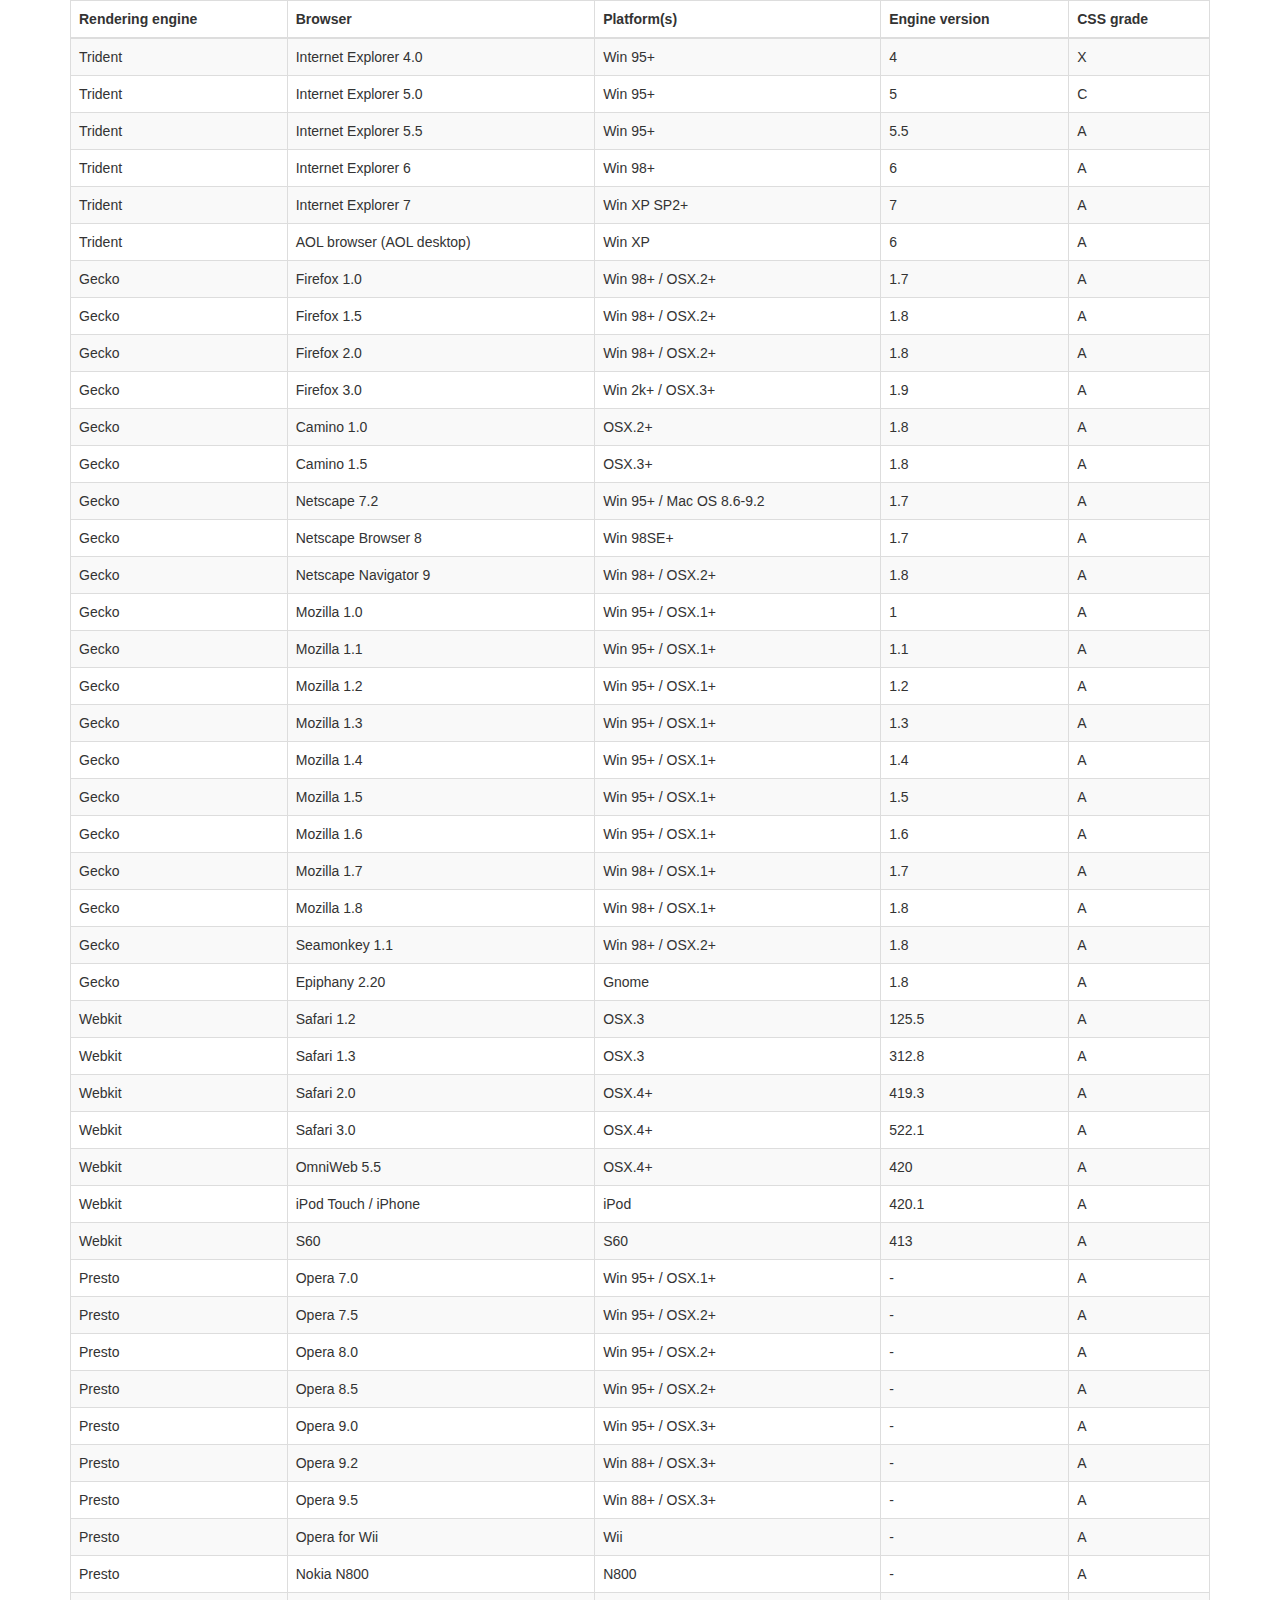
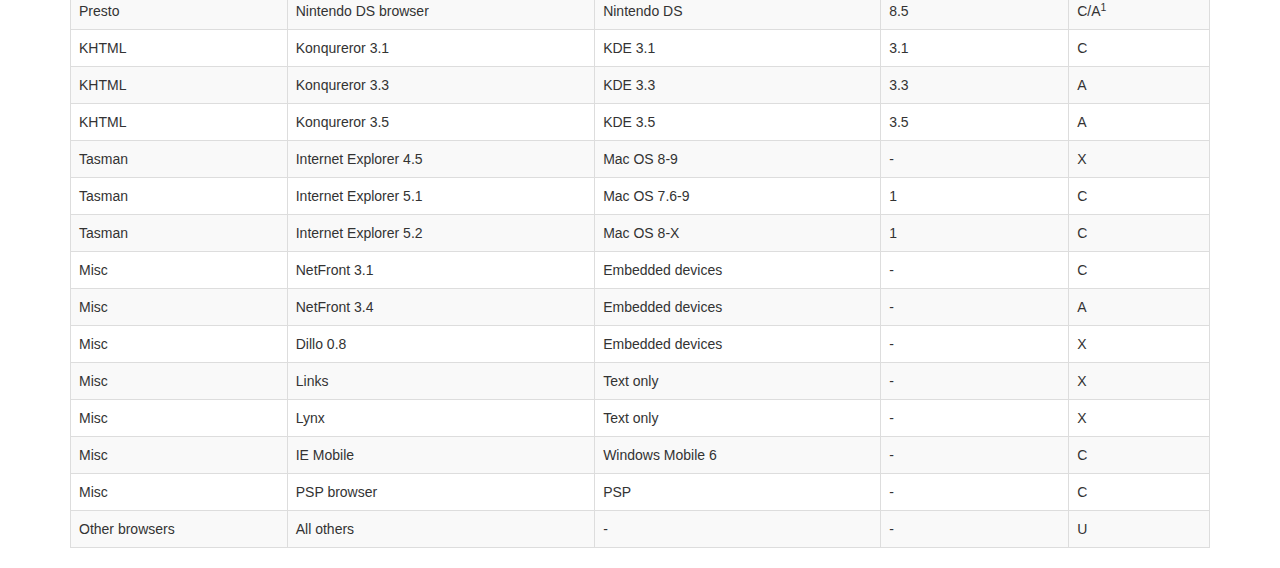
<file: templates/vendor/datatables-plugins/index.html>
<!DOCTYPE HTML PUBLIC "-//W3C//DTD HTML 4.01//EN" "http://www.w3.org/TR/html4/strict.dtd">
<html>
	<head>
		<meta http-equiv="content-type" content="text/html; charset=utf-8" />
		
		<title>DataTables Bootstrap 3 example</title>

		<link rel="stylesheet" type="text/css" href="//maxcdn.bootstrapcdn.com/bootstrap/3.3.0/css/bootstrap.min.css">
		<link rel="stylesheet" type="text/css" href="dataTables.bootstrap.css">

		<script type="text/javascript" language="javascript" src="//code.jquery.com/jquery-1.11.1.min.js"></script>
		<script type="text/javascript" language="javascript" src="//cdn.datatables.net/1.10.3/js/jquery.dataTables.min.js"></script>
		<script type="text/javascript" language="javascript" src="dataTables.bootstrap.js"></script>
		<script type="text/javascript" charset="utf-8">
			$(document).ready(function() {
				$('#example').dataTable();
			} );
		</script>
	</head>
	<body>
		<div class="container">
			
<table cellpadding="0" cellspacing="0" border="0" class="table table-striped table-bordered" id="example">
	<thead>
		<tr>
			<th>Rendering engine</th>
			<th>Browser</th>
			<th>Platform(s)</th>
			<th>Engine version</th>
			<th>CSS grade</th>
		</tr>
	</thead>
	<tbody>
		<tr class="odd gradeX">
			<td>Trident</td>
			<td>Internet
				 Explorer 4.0</td>
			<td>Win 95+</td>
			<td class="center"> 4</td>
			<td class="center">X</td>
		</tr>
		<tr class="even gradeC">
			<td>Trident</td>
			<td>Internet
				 Explorer 5.0</td>
			<td>Win 95+</td>
			<td class="center">5</td>
			<td class="center">C</td>
		</tr>
		<tr class="odd gradeA">
			<td>Trident</td>
			<td>Internet
				 Explorer 5.5</td>
			<td>Win 95+</td>
			<td class="center">5.5</td>
			<td class="center">A</td>
		</tr>
		<tr class="even gradeA">
			<td>Trident</td>
			<td>Internet
				 Explorer 6</td>
			<td>Win 98+</td>
			<td class="center">6</td>
			<td class="center">A</td>
		</tr>
		<tr class="odd gradeA">
			<td>Trident</td>
			<td>Internet Explorer 7</td>
			<td>Win XP SP2+</td>
			<td class="center">7</td>
			<td class="center">A</td>
		</tr>
		<tr class="even gradeA">
			<td>Trident</td>
			<td>AOL browser (AOL desktop)</td>
			<td>Win XP</td>
			<td class="center">6</td>
			<td class="center">A</td>
		</tr>
		<tr class="gradeA">
			<td>Gecko</td>
			<td>Firefox 1.0</td>
			<td>Win 98+ / OSX.2+</td>
			<td class="center">1.7</td>
			<td class="center">A</td>
		</tr>
		<tr class="gradeA">
			<td>Gecko</td>
			<td>Firefox 1.5</td>
			<td>Win 98+ / OSX.2+</td>
			<td class="center">1.8</td>
			<td class="center">A</td>
		</tr>
		<tr class="gradeA">
			<td>Gecko</td>
			<td>Firefox 2.0</td>
			<td>Win 98+ / OSX.2+</td>
			<td class="center">1.8</td>
			<td class="center">A</td>
		</tr>
		<tr class="gradeA">
			<td>Gecko</td>
			<td>Firefox 3.0</td>
			<td>Win 2k+ / OSX.3+</td>
			<td class="center">1.9</td>
			<td class="center">A</td>
		</tr>
		<tr class="gradeA">
			<td>Gecko</td>
			<td>Camino 1.0</td>
			<td>OSX.2+</td>
			<td class="center">1.8</td>
			<td class="center">A</td>
		</tr>
		<tr class="gradeA">
			<td>Gecko</td>
			<td>Camino 1.5</td>
			<td>OSX.3+</td>
			<td class="center">1.8</td>
			<td class="center">A</td>
		</tr>
		<tr class="gradeA">
			<td>Gecko</td>
			<td>Netscape 7.2</td>
			<td>Win 95+ / Mac OS 8.6-9.2</td>
			<td class="center">1.7</td>
			<td class="center">A</td>
		</tr>
		<tr class="gradeA">
			<td>Gecko</td>
			<td>Netscape Browser 8</td>
			<td>Win 98SE+</td>
			<td class="center">1.7</td>
			<td class="center">A</td>
		</tr>
		<tr class="gradeA">
			<td>Gecko</td>
			<td>Netscape Navigator 9</td>
			<td>Win 98+ / OSX.2+</td>
			<td class="center">1.8</td>
			<td class="center">A</td>
		</tr>
		<tr class="gradeA">
			<td>Gecko</td>
			<td>Mozilla 1.0</td>
			<td>Win 95+ / OSX.1+</td>
			<td class="center">1</td>
			<td class="center">A</td>
		</tr>
		<tr class="gradeA">
			<td>Gecko</td>
			<td>Mozilla 1.1</td>
			<td>Win 95+ / OSX.1+</td>
			<td class="center">1.1</td>
			<td class="center">A</td>
		</tr>
		<tr class="gradeA">
			<td>Gecko</td>
			<td>Mozilla 1.2</td>
			<td>Win 95+ / OSX.1+</td>
			<td class="center">1.2</td>
			<td class="center">A</td>
		</tr>
		<tr class="gradeA">
			<td>Gecko</td>
			<td>Mozilla 1.3</td>
			<td>Win 95+ / OSX.1+</td>
			<td class="center">1.3</td>
			<td class="center">A</td>
		</tr>
		<tr class="gradeA">
			<td>Gecko</td>
			<td>Mozilla 1.4</td>
			<td>Win 95+ / OSX.1+</td>
			<td class="center">1.4</td>
			<td class="center">A</td>
		</tr>
		<tr class="gradeA">
			<td>Gecko</td>
			<td>Mozilla 1.5</td>
			<td>Win 95+ / OSX.1+</td>
			<td class="center">1.5</td>
			<td class="center">A</td>
		</tr>
		<tr class="gradeA">
			<td>Gecko</td>
			<td>Mozilla 1.6</td>
			<td>Win 95+ / OSX.1+</td>
			<td class="center">1.6</td>
			<td class="center">A</td>
		</tr>
		<tr class="gradeA">
			<td>Gecko</td>
			<td>Mozilla 1.7</td>
			<td>Win 98+ / OSX.1+</td>
			<td class="center">1.7</td>
			<td class="center">A</td>
		</tr>
		<tr class="gradeA">
			<td>Gecko</td>
			<td>Mozilla 1.8</td>
			<td>Win 98+ / OSX.1+</td>
			<td class="center">1.8</td>
			<td class="center">A</td>
		</tr>
		<tr class="gradeA">
			<td>Gecko</td>
			<td>Seamonkey 1.1</td>
			<td>Win 98+ / OSX.2+</td>
			<td class="center">1.8</td>
			<td class="center">A</td>
		</tr>
		<tr class="gradeA">
			<td>Gecko</td>
			<td>Epiphany 2.20</td>
			<td>Gnome</td>
			<td class="center">1.8</td>
			<td class="center">A</td>
		</tr>
		<tr class="gradeA">
			<td>Webkit</td>
			<td>Safari 1.2</td>
			<td>OSX.3</td>
			<td class="center">125.5</td>
			<td class="center">A</td>
		</tr>
		<tr class="gradeA">
			<td>Webkit</td>
			<td>Safari 1.3</td>
			<td>OSX.3</td>
			<td class="center">312.8</td>
			<td class="center">A</td>
		</tr>
		<tr class="gradeA">
			<td>Webkit</td>
			<td>Safari 2.0</td>
			<td>OSX.4+</td>
			<td class="center">419.3</td>
			<td class="center">A</td>
		</tr>
		<tr class="gradeA">
			<td>Webkit</td>
			<td>Safari 3.0</td>
			<td>OSX.4+</td>
			<td class="center">522.1</td>
			<td class="center">A</td>
		</tr>
		<tr class="gradeA">
			<td>Webkit</td>
			<td>OmniWeb 5.5</td>
			<td>OSX.4+</td>
			<td class="center">420</td>
			<td class="center">A</td>
		</tr>
		<tr class="gradeA">
			<td>Webkit</td>
			<td>iPod Touch / iPhone</td>
			<td>iPod</td>
			<td class="center">420.1</td>
			<td class="center">A</td>
		</tr>
		<tr class="gradeA">
			<td>Webkit</td>
			<td>S60</td>
			<td>S60</td>
			<td class="center">413</td>
			<td class="center">A</td>
		</tr>
		<tr class="gradeA">
			<td>Presto</td>
			<td>Opera 7.0</td>
			<td>Win 95+ / OSX.1+</td>
			<td class="center">-</td>
			<td class="center">A</td>
		</tr>
		<tr class="gradeA">
			<td>Presto</td>
			<td>Opera 7.5</td>
			<td>Win 95+ / OSX.2+</td>
			<td class="center">-</td>
			<td class="center">A</td>
		</tr>
		<tr class="gradeA">
			<td>Presto</td>
			<td>Opera 8.0</td>
			<td>Win 95+ / OSX.2+</td>
			<td class="center">-</td>
			<td class="center">A</td>
		</tr>
		<tr class="gradeA">
			<td>Presto</td>
			<td>Opera 8.5</td>
			<td>Win 95+ / OSX.2+</td>
			<td class="center">-</td>
			<td class="center">A</td>
		</tr>
		<tr class="gradeA">
			<td>Presto</td>
			<td>Opera 9.0</td>
			<td>Win 95+ / OSX.3+</td>
			<td class="center">-</td>
			<td class="center">A</td>
		</tr>
		<tr class="gradeA">
			<td>Presto</td>
			<td>Opera 9.2</td>
			<td>Win 88+ / OSX.3+</td>
			<td class="center">-</td>
			<td class="center">A</td>
		</tr>
		<tr class="gradeA">
			<td>Presto</td>
			<td>Opera 9.5</td>
			<td>Win 88+ / OSX.3+</td>
			<td class="center">-</td>
			<td class="center">A</td>
		</tr>
		<tr class="gradeA">
			<td>Presto</td>
			<td>Opera for Wii</td>
			<td>Wii</td>
			<td class="center">-</td>
			<td class="center">A</td>
		</tr>
		<tr class="gradeA">
			<td>Presto</td>
			<td>Nokia N800</td>
			<td>N800</td>
			<td class="center">-</td>
			<td class="center">A</td>
		</tr>
		<tr class="gradeA">
			<td>Presto</td>
			<td>Nintendo DS browser</td>
			<td>Nintendo DS</td>
			<td class="center">8.5</td>
			<td class="center">C/A<sup>1</sup></td>
		</tr>
		<tr class="gradeC">
			<td>KHTML</td>
			<td>Konqureror 3.1</td>
			<td>KDE 3.1</td>
			<td class="center">3.1</td>
			<td class="center">C</td>
		</tr>
		<tr class="gradeA">
			<td>KHTML</td>
			<td>Konqureror 3.3</td>
			<td>KDE 3.3</td>
			<td class="center">3.3</td>
			<td class="center">A</td>
		</tr>
		<tr class="gradeA">
			<td>KHTML</td>
			<td>Konqureror 3.5</td>
			<td>KDE 3.5</td>
			<td class="center">3.5</td>
			<td class="center">A</td>
		</tr>
		<tr class="gradeX">
			<td>Tasman</td>
			<td>Internet Explorer 4.5</td>
			<td>Mac OS 8-9</td>
			<td class="center">-</td>
			<td class="center">X</td>
		</tr>
		<tr class="gradeC">
			<td>Tasman</td>
			<td>Internet Explorer 5.1</td>
			<td>Mac OS 7.6-9</td>
			<td class="center">1</td>
			<td class="center">C</td>
		</tr>
		<tr class="gradeC">
			<td>Tasman</td>
			<td>Internet Explorer 5.2</td>
			<td>Mac OS 8-X</td>
			<td class="center">1</td>
			<td class="center">C</td>
		</tr>
		<tr class="gradeA">
			<td>Misc</td>
			<td>NetFront 3.1</td>
			<td>Embedded devices</td>
			<td class="center">-</td>
			<td class="center">C</td>
		</tr>
		<tr class="gradeA">
			<td>Misc</td>
			<td>NetFront 3.4</td>
			<td>Embedded devices</td>
			<td class="center">-</td>
			<td class="center">A</td>
		</tr>
		<tr class="gradeX">
			<td>Misc</td>
			<td>Dillo 0.8</td>
			<td>Embedded devices</td>
			<td class="center">-</td>
			<td class="center">X</td>
		</tr>
		<tr class="gradeX">
			<td>Misc</td>
			<td>Links</td>
			<td>Text only</td>
			<td class="center">-</td>
			<td class="center">X</td>
		</tr>
		<tr class="gradeX">
			<td>Misc</td>
			<td>Lynx</td>
			<td>Text only</td>
			<td class="center">-</td>
			<td class="center">X</td>
		</tr>
		<tr class="gradeC">
			<td>Misc</td>
			<td>IE Mobile</td>
			<td>Windows Mobile 6</td>
			<td class="center">-</td>
			<td class="center">C</td>
		</tr>
		<tr class="gradeC">
			<td>Misc</td>
			<td>PSP browser</td>
			<td>PSP</td>
			<td class="center">-</td>
			<td class="center">C</td>
		</tr>
		<tr class="gradeU">
			<td>Other browsers</td>
			<td>All others</td>
			<td>-</td>
			<td class="center">-</td>
			<td class="center">U</td>
		</tr>
	</tbody>
</table>
			
		</div>
	</body>
</html>
</file>
